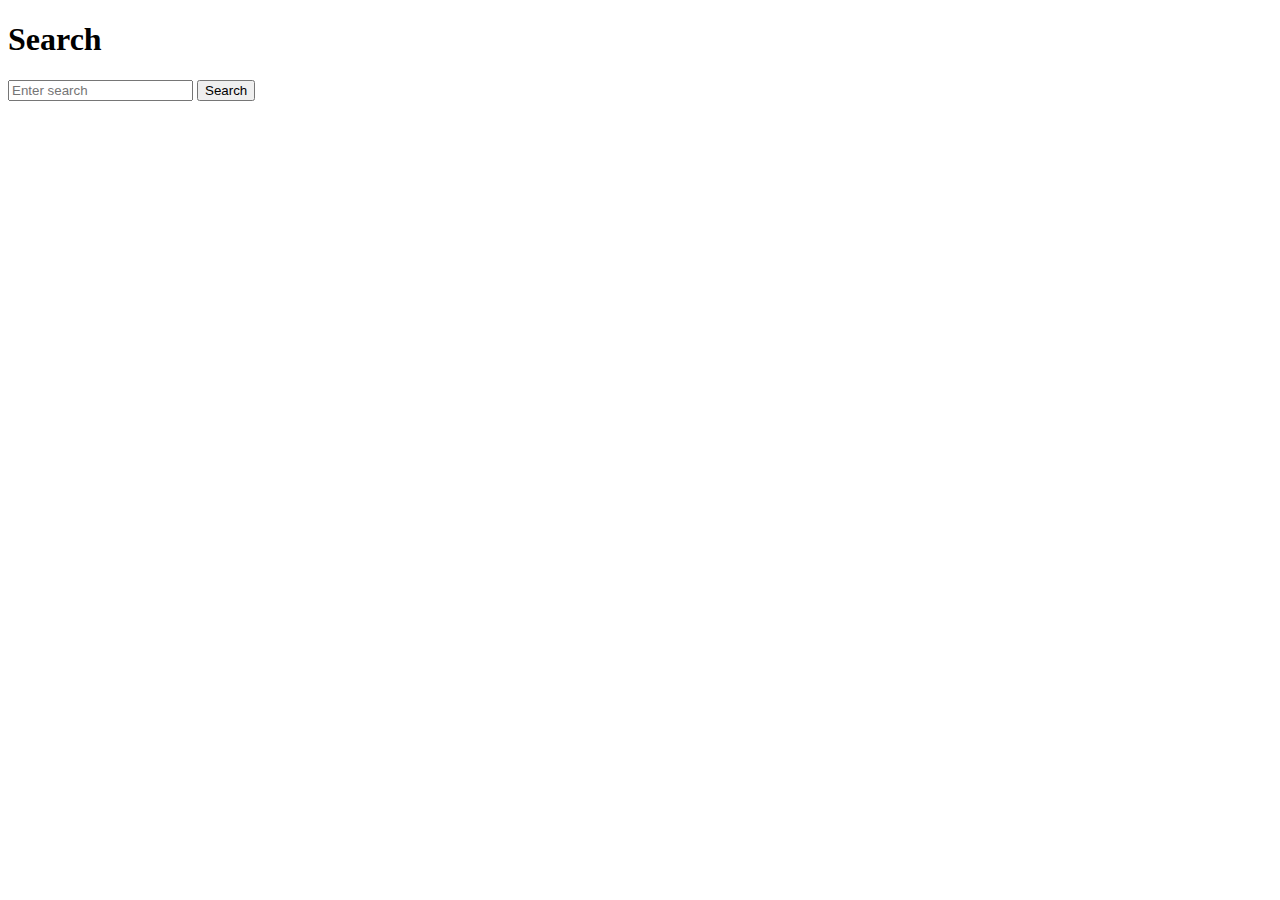
<file: Code/templates/search.html>
<!DOCTYPE html>
<html>
<head>
    <title>Search Page</title>
</head>
<body>
<h1>Search</h1>
<form action="/src/result" method="POST">
    <input type="text" name="Search_music" placeholder="Enter search">
    <button type="submit">Search</button>
</form>
</body>
</html>
</file>
